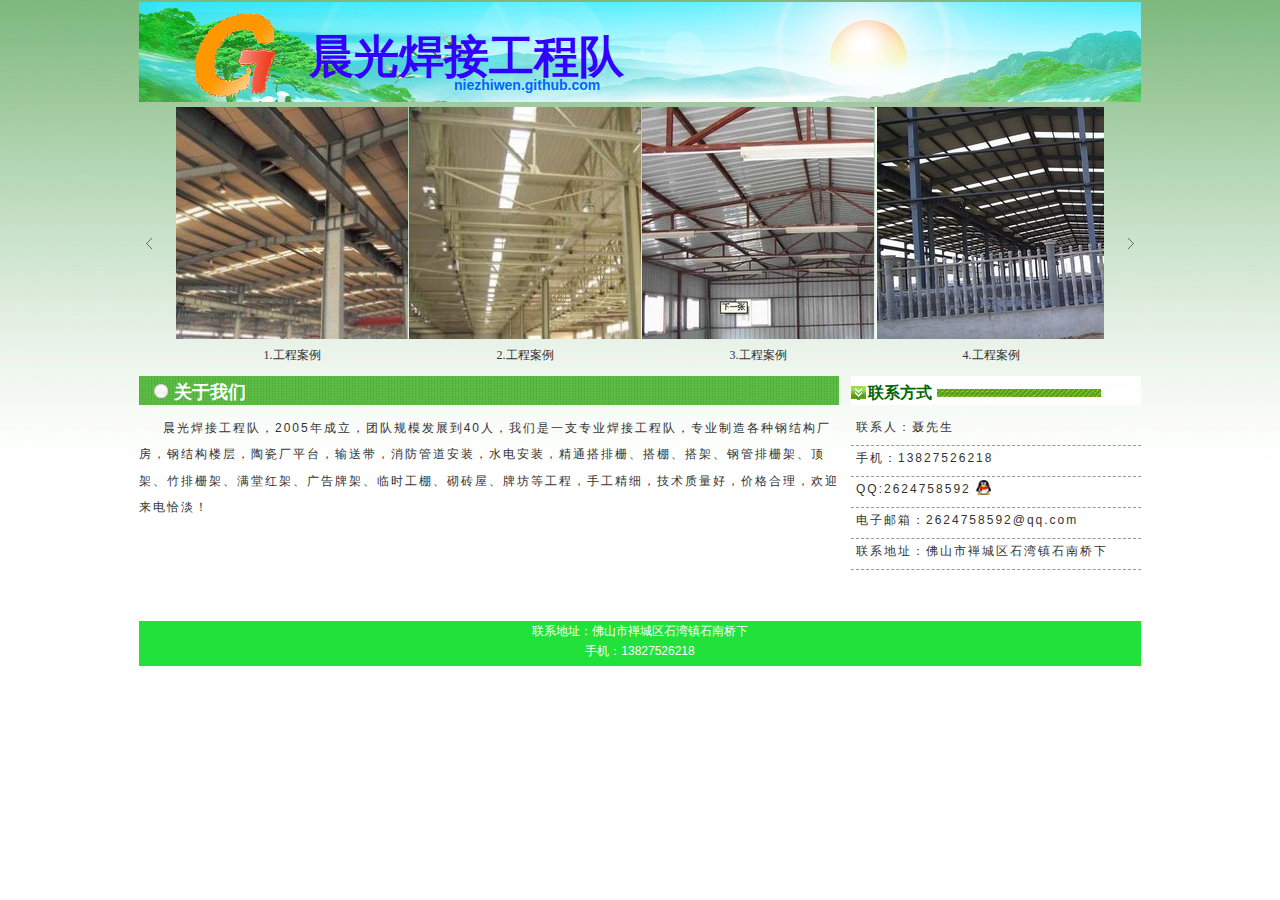
<file: index.html>
<!DOCTYPE html PUBLIC "-//W3C//DTD XHTML 1.0 Transitional//EN" "http://www.w3.org/TR/xhtml1/DTD/xhtml1-transitional.dtd">
<html xmlns="http://www.w3.org/1999/xhtml">
<head>
<meta http-equiv="Content-Type" content="text/html; charset=utf-8" />
<meta name="keywords" content="晨光，晨光焊接工程队" />
<meta name="description" content="晨光焊接工程队专业制造各种钢结构厂房，钢结构楼层，陶瓷厂平台，输送带，消防管道安装，水电安装，精通搭排栅、搭棚、搭架、钢管排栅架、顶架、竹排栅架、满堂红架、广告牌架、临时工棚、砌砖屋、牌坊等工程。" />

<title>晨光焊接工程队</title>
<link rel="stylesheet" type="text/css" href="index.css" />
</head>

<body>
<div class="box">
<div class="head">
<div class="logo">晨光焊接工程队</div>
<div class="number">niezhiwen.github.com</div>
</div> 

<div class="banneer productshow">
	<div class="scrollcontainer">
		<ul>
			<li>
				<div><a href="###"><img src="images/k1.jpg" alt="" /></a></div>
				<p><a href="">1.工程案例</a></p>
			</li>
			<li>
				<div><a href="###"><img src="images/k2.jpg" alt="" /></a></div>
				<p><a href="">2.工程案例</a></p>
			</li>
            <li>
				<div><a href="###"><img src="images/k3.jpg" alt="" /></a></div>
				<p><a href="">3.工程案例</a></p>
			</li>
            <li>
				<div><a href="###"><img src="images/k4.jpg" alt="" /></a></div>
				<p><a href="">4.工程案例</a></p>
			</li>
            <li>
				<div><a href="###"><img src="images/k5.jpg" alt="" /></a></div>
				<p><a href="">5.工程案例</a></p>
			</li>
			<li>
				<div><a href="###"><img src="images/k6.jpg" alt="" /></a></div>
				<p><a href="">6.工程案例</a></p>
			</li>
			<li>
				<div><a href="###"><img src="images/k7.jpg" alt="" /></a></div>
				<p><a href="">7.工程案例</a></p>
			</li>
            <li>
				<div><a href="###"><img src="images/k8.jpg" alt="" /></a></div>
				<p><a href="">8.工程案例</a></p>
			</li>
            <li>
				<div><a href="###"><img src="images/k9.jpg" alt="" /></a></div>
				<p><a href="">9.工程案例</a></p>
			</li>
            <li>
				<div><a href="###"><img src="images/k10.jpg" alt="" /></a></div>
				<p><a href="">10.工程案例</a></p>
			</li>
		</ul>
	</div>
	<a class="abtn aleft" href="#left">左移</a>
	<a class="abtn aright" href="#right">右移</a>
</div>

<div class="zhengwen">

<div class="guanyu"><h2>关于我们</h2><span>&nbsp;</span></div>
<p>晨光焊接工程队，2005年成立，团队规模发展到40人，我们是一支专业焊接工程队，专业制造各种钢结构厂房，钢结构楼层，陶瓷厂平台，输送带，消防管道安装，水电安装，精通搭排栅、搭棚、搭架、钢管排栅架、顶架、竹排栅架、满堂红架、广告牌架、临时工棚、砌砖屋、牌坊等工程，手工精细，技术质量好，价格合理，欢迎来电恰淡！</p>
</div>

<div class="news">
<div class="xinwen"><h3>联系方式</h3></div>
<ul>
<li class="aa">联系人：聂先生</li>
<li class="aa">手机：13827526218</li>
<li class="aa">QQ:2624758592&nbsp;<a href="http://wpa.qq.com/msgrd?V=1&amp;Uin=2624758592&amp;Menu=no" alt="联系我" title="联系我"><img alt="联系我" src="images/qq.jpg" width="15" height="15" border="0" title="联系我"/></a></li>
<li class="aa">电子邮箱：2624758592@qq.com </li>
<li class="aa">联系地址：佛山市褝城区石湾镇石南桥下</li>
</ul>
</div>

</div>

<div class="white"></div>
<div class="footer">
<p>联系地址：佛山市褝城区石湾镇石南桥下</p>
<p>手机：13827526218</p>
</div>


<script type="text/javascript" src="js/jquery-1.4.1.min.js"></script>
<script type="text/javascript" src="js/Xslider.js"></script>
<script type="text/javascript">
$(function(){
	$(".productshow:eq(0)").Xslider({
		unitdisplayed:3,
		numtoMove:4,
		loop:"cycle",
		autoscroll:5000
	});
});
</script>
</body>
</html>
</file>
<file: index.css>
*{margin:0px; padding:0px;}

body {
	font-size:12px;
	font-family:Verdana, Geneva, sans-serif;
	color: #333;
	background-image: url(images/bg-1.jpg);
	background-repeat: no-repeat;
}

.box {
	width: 1002px;
	margin-top: 2px;
	margin-right: auto;
	margin-left: auto;
}




.head {
	height: 100px;
	width: 1002px;
	background-image: url(images/headbg.jpg);
}

.logo {
	font-size: 45px;
	font-weight: bolder;
	width: 350px;
	margin-left: 170px;
	color: #30F;
	height: 50px;
	float: left;
	margin-top: 25px;
}
.number {
	font-size: 14px;
	font-weight: bold;
	width: 200px;
	color: #06F;
	margin-left: 315px;
	height: 16px;
	clear: both;
}

.banneer {
	margin-bottom: 5px;
	margin-top: 5px;
}





.zhengwen {
	width: 700px;
	float: left;
	height: 200px;
}
.zhengwen p {
	line-height: 2.2em;
	letter-spacing: 2px;
	text-indent: 2em;
	margin-top: 10px;
	margin-bottom: 10px;
	width: 700px;
	overflow: hidden;
}

.guanyu {
	background-image: url(images/guanyu.jpg);
	background-repeat: no-repeat;
	height: 29px;
}

.anli {
	background-image: url(images/anli.jpg);
	background-repeat: no-repeat;
	height: 29px;
}

.bb {
	width: 1002px;
	clear: both;
}

.qwe {
	float: left;
	height: 260px;
	width: 232px;
	margin-top: 15px;
	margin-right: 24px;
}
.qa {
	float: left;
	height: 260px;
	width: 234px;
	margin-top: 15px;
	margin-right: 0px;
}
.qwe .asd {
	color: #000;
	float: left;
	margin-left: 100px;
}
.qa .asd {
	color: #000;
	float: left;
	margin-left: 100px;
}


.qwe a {
	color: #000;
}
.qa a {
	color: #000;
}
.qwe a:hover {
	color: #06F;
}

.qa a:hover {
	color: #06F;
}
a {
	color: #FFF;
	text-decoration: none;
}
h2 {
	float: left;
	margin-top: 4px;
	margin-left: 35px;
	color: #FFF;
}
.guanyu span a:hover {
	color: #06F;
	text-decoration: underline;
}



span {
	float: right;
	margin-top: 7px;
	margin-right: 15px;
}
.news {
	float: right;
	width: 290px;
	height: 200px;
	margin-bottom: 15px;
}
.xinwen {
	background-image: url(images/bbg.jpg);
	background-repeat: no-repeat;
	height: 29px;
	margin-bottom: 10px;
}


 h3 {
	float: left;
	margin-top: 7px;
	margin-left: 17px;
	color: #060;
	font-size: 16px;
}



.news ul li {
	height: 30px;
	width: 280px;
	list-style-type: disc;
	overflow: hidden;
	white-space:nowrap;
	border-bottom-width: 1px;
	border-bottom-style: dashed;
	border-bottom-color: #999;
	line-height: 2.1em;
	letter-spacing: 2px;
	padding-right: 5px;
	padding-left: 5px;
	list-style-position: inside;
}
.news ul li a {
	text-decoration: none;
	color: #333;
}
.xinwen .more {
	float: right;
	margin-right: 0px;
	margin-top: 10px;
	font-size: 10px;
}
.xinwen .more a {
	color: #06F;
	text-decoration: none;
}

.news ul li a:hover {
	color: #090;
}

.white {
	height: 30px;
	background-color: #FFF;
	clear: both;
}




.footer {
	height: 45px;
	width: 1002px;
	background-image: url(images/foobg.jpg);
	background-repeat: no-repeat;
	margin-right: auto;
	margin-left: auto;
	clear: both;
	color: #FFF;
	text-align: center;
	line-height: 1.7em;
}
.news ul .aa {
	list-style-type: none;
}
ul .aa img {
	vertical-align: middle;
	padding-bottom: 4px;
}












ul,p{margin:0; padding:0;}
li{list-style-type:none;}
img{border:0;}
:focus{outline:0;}
a:link,a:visited{color:#333; text-decoration:none;}
a:hover{color:#000;}

a.abtn{
	position:absolute;
	top:4px;
	display:block;
	height:264px;
	width:6px;
	overflow:hidden;
	text-indent:-20000px;
	background:url(images/arrow3.gif) 0px center no-repeat;
}
a.aleft{
	left:7px;
}
a.agrayleft{
	cursor:default;
	background-position:-12px center;
}
a.aright{
	right:7px;
	background-position:-6px center;
}
a.agrayright{
	cursor:default;
	background-position:-18px center;
}

.productshow{
	width:1002px;
	height:264px;
	position:relative;
	text-align:center;
	font-family:΢���ź�, ����;
}
.productshow .scrollcontainer{
	width:928px;
	height:264px;
	overflow:hidden;
	position:relative;
	margin:0 auto;
}
.productshow .scrollcontainer ul{
	width:20000px;
	position:absolute;
	left:0px;
	top:0px;
}
.productshow .scrollcontainer li{
	float:left;
	width:232px;
	height:232px;
	padding-right:1px;
	text-align:center;
}
.productshow .scrollcontainer li.last{
	background:none;
}
.productshow .scrollcontainer li div{
	height:232px;
	width:232px;
	overflow:hidden;
	text-align:center;
}
.productshow .scrollcontainer a:hover img{
	filter:alpha(opacity=86);-moz-opacity:0.86;opacity:0.86;
}
.productshow .scrollcontainer li p{
	margin:0;
	line-height:32px;
}
</file>
